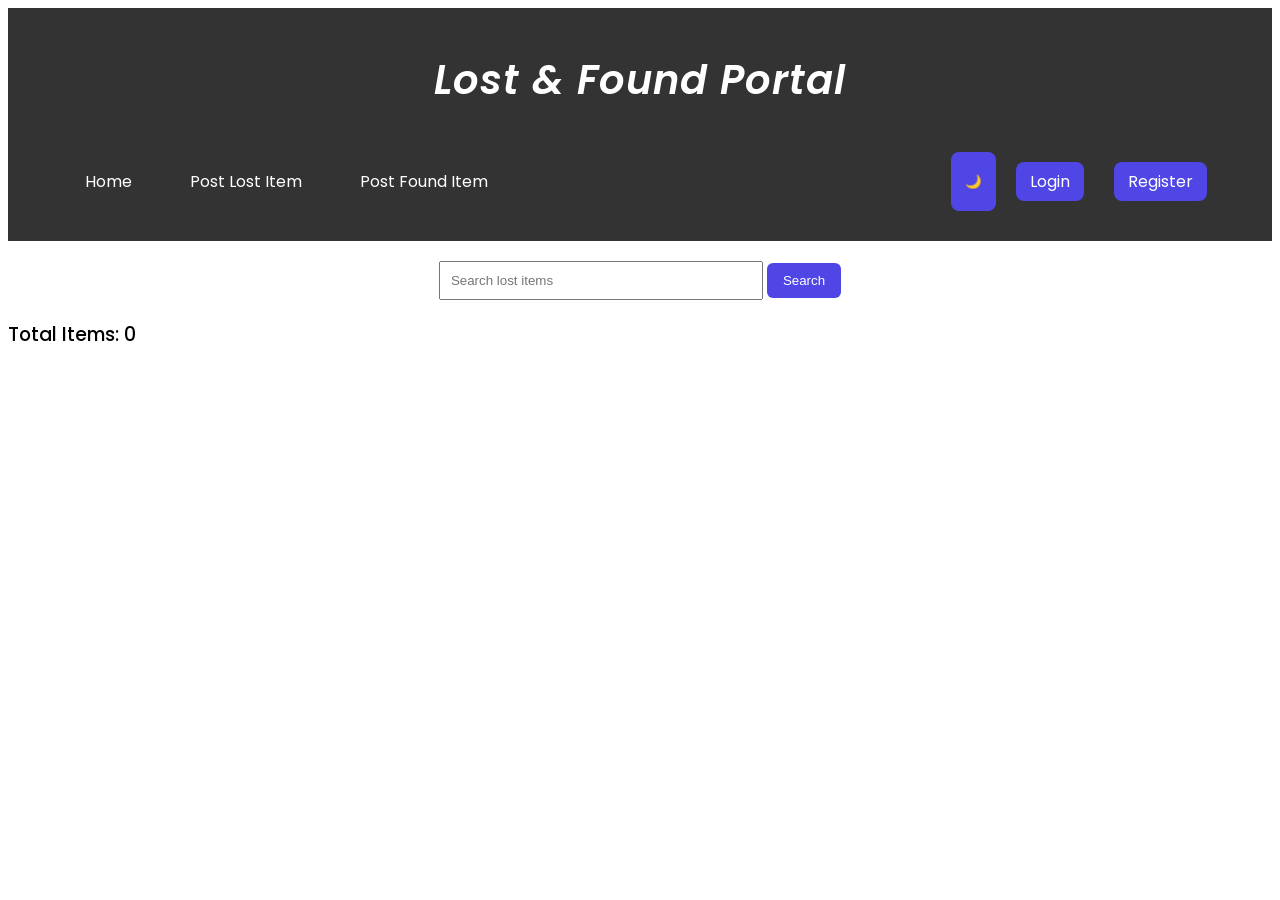
<file: index.html>
<!DOCTYPE html>
<html>

<head>
<title>Lost & Found Portal</title>
<link rel="stylesheet" href="style.css">
<link href="https://fonts.googleapis.com/css2?family=Poppins:wght@300;400;600&display=swap" rel="stylesheet">
</head>

<body>

<header>
<h1 class="title">Lost & Found Portal</h1>

<nav class="navbar">

<div class="nav-left">
<a href="index.html">Home</a>
<a href="lost.html">Post Lost Item</a>
<a href="found.html">Post Found Item</a>
</div>

<div class="nav-right">

<button onclick="toggleDarkMode()" class="nav-btn">🌙</button>

<a href="login.html" id="loginBtn" class="nav-btn">Login</a>
<a href="register.html" id="registerBtn" class="nav-btn">Register</a>

<a href="#" onclick="logoutUser()" id="logoutBtn" class="nav-btn">Logout</a>

</div>

</nav>

</header>

<section class="search">
<input type="text" placeholder="Search lost items">
<button>Search</button>
</section>

<h3>Total Items: <span id="itemCount"></span></h3>

<section class="items" id="itemsContainer"></section>


<script src="script.js"></script>

</body>
</html>
</file>
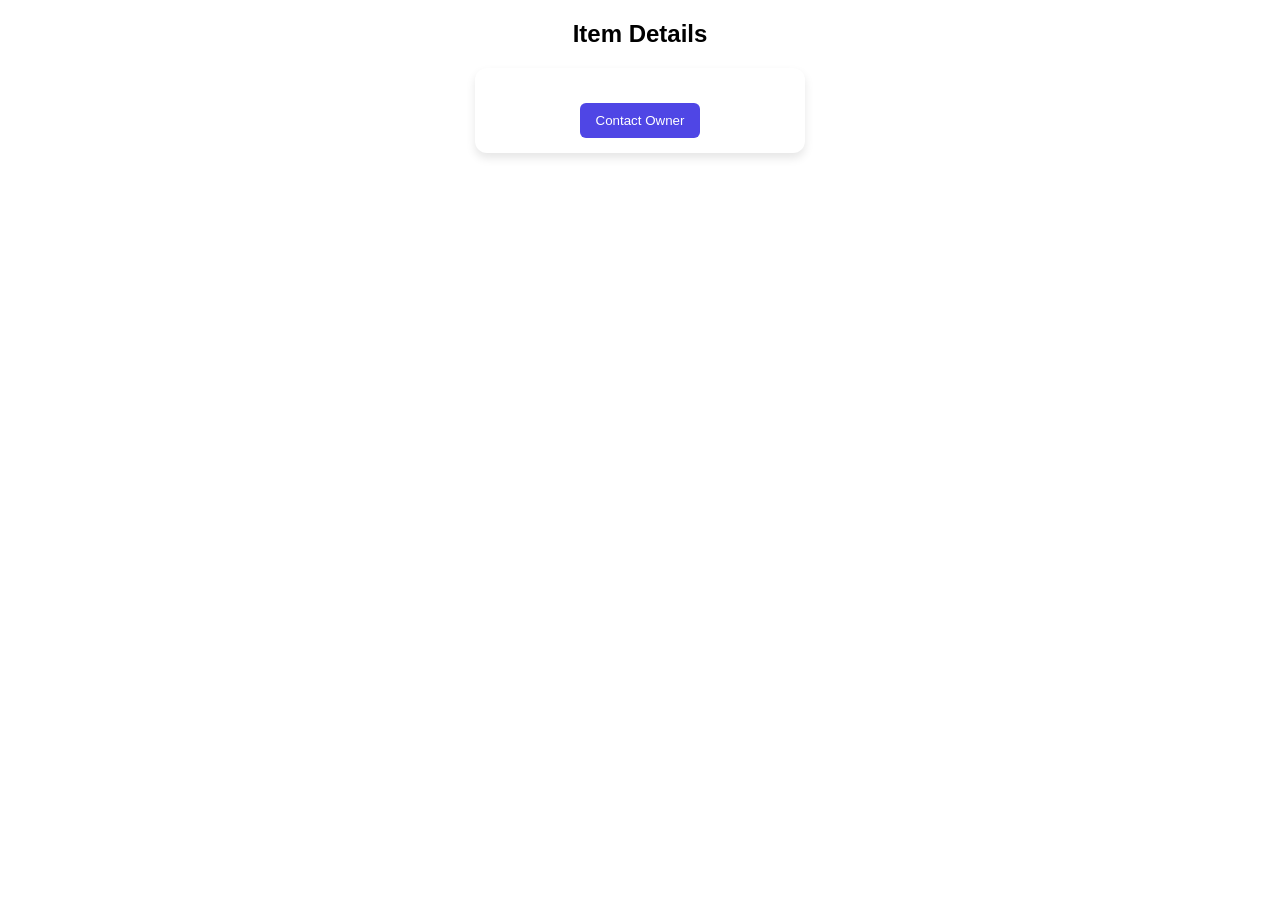
<file: details.html>
<!DOCTYPE html>
<html>
<head>
<title>Item Details</title>
<link rel="stylesheet" href="style.css">
</head>

<body>

<h2 style="text-align:center">Item Details</h2>

<div class="card" style="margin:auto; width:300px; text-align:center">

<h2 id="itemName"></h2>

<p id="itemDescription"></p>

<p id="itemLocation"></p>

<button onclick="contactOwner()">Contact Owner</button>

</div>

<script>

let item = JSON.parse(localStorage.getItem("selectedItem"));

if(item){
document.getElementById("itemName").innerText = item.name;
document.getElementById("itemDescription").innerText = "Description: " + item.description;
document.getElementById("itemLocation").innerText = "Location: " + item.location;
}

function contactOwner(){
alert("Owner contact feature coming soon!");
}

</script>

</body>
</html>
</file>
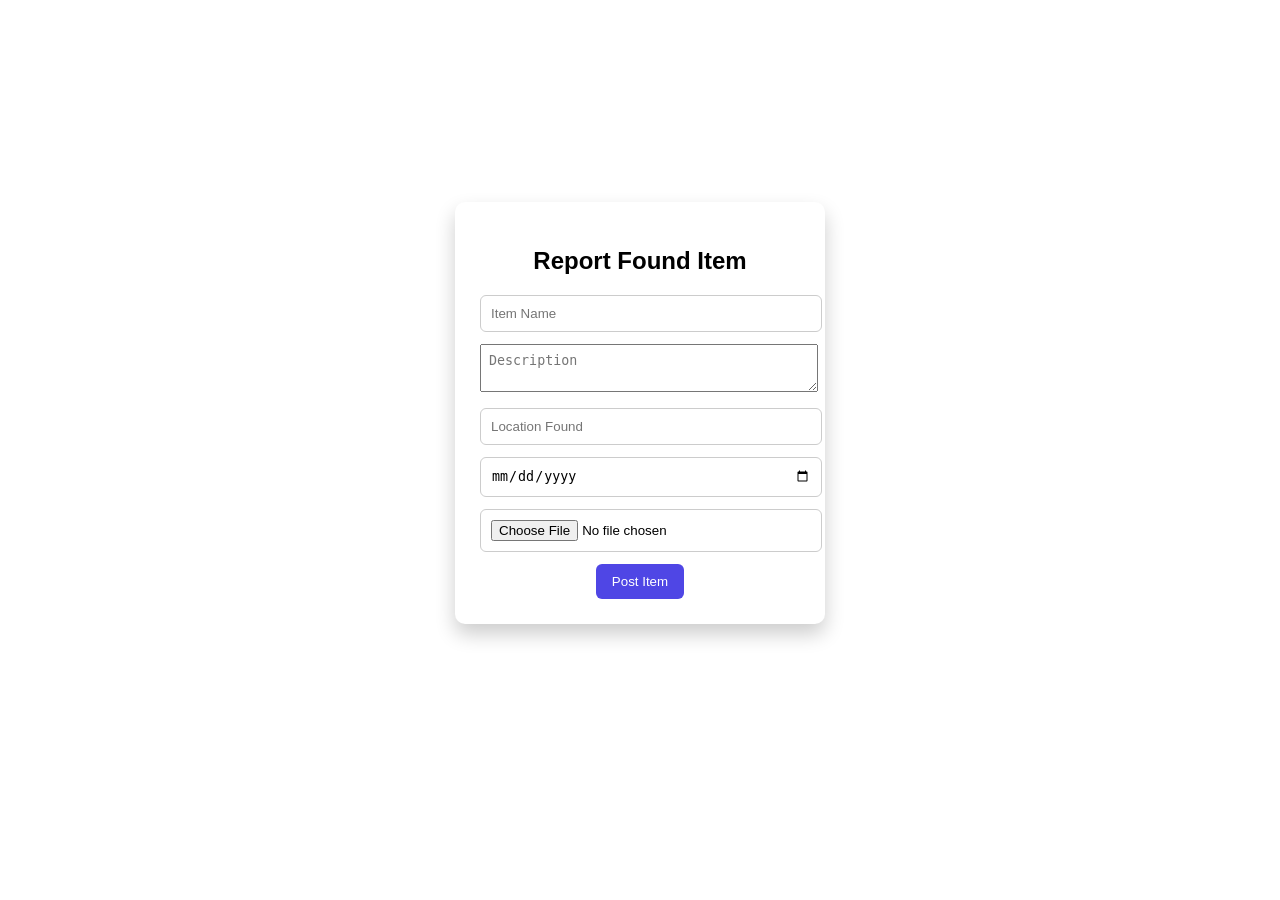
<file: found.html>
<!DOCTYPE html>
<html>
<head>
<title>Report Found Item</title>
<link rel="stylesheet" href="style.css">
</head>

<body>

<div class="form-container">

<form class="form" onsubmit="addFoundItem(event)">

<h2>Report Found Item</h2>

<input id="foundName" type="text" placeholder="Item Name" required>

<textarea id="foundDescription" placeholder="Description"></textarea>

<input id="foundLocation" type="text" placeholder="Location Found" required>

<input id="foundDate" type="date" required>

<input id="foundImage" type="file" required>

<button type="submit">Post Item</button>

</form>

</div>

<script src="script.js"></script>

</body>
</html>
</file>
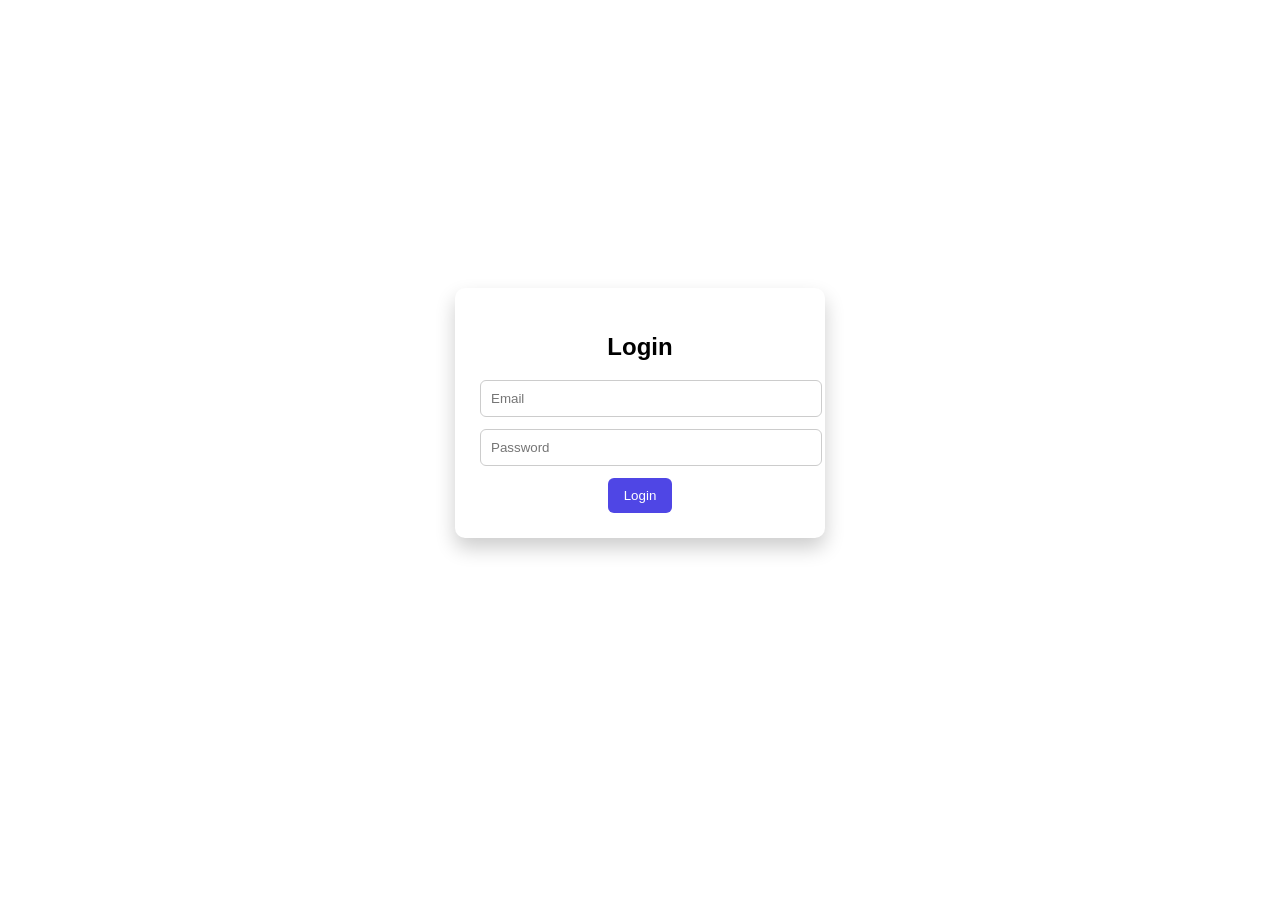
<file: login.html>
<!DOCTYPE html>
<html>
<head>
<title>Login</title>
<link rel="stylesheet" href="style.css">
</head>

<body>

<div class="form-container">

<form class="form" onsubmit="loginUser(event)">

<h2>Login</h2>

<input id="loginEmail" type="email" placeholder="Email" required>

<input id="loginPassword" type="password" placeholder="Password" required>

<button type="submit">Login</button>

</form>

</div>

<script src="script.js"></script>

</body>
</html>
</file>
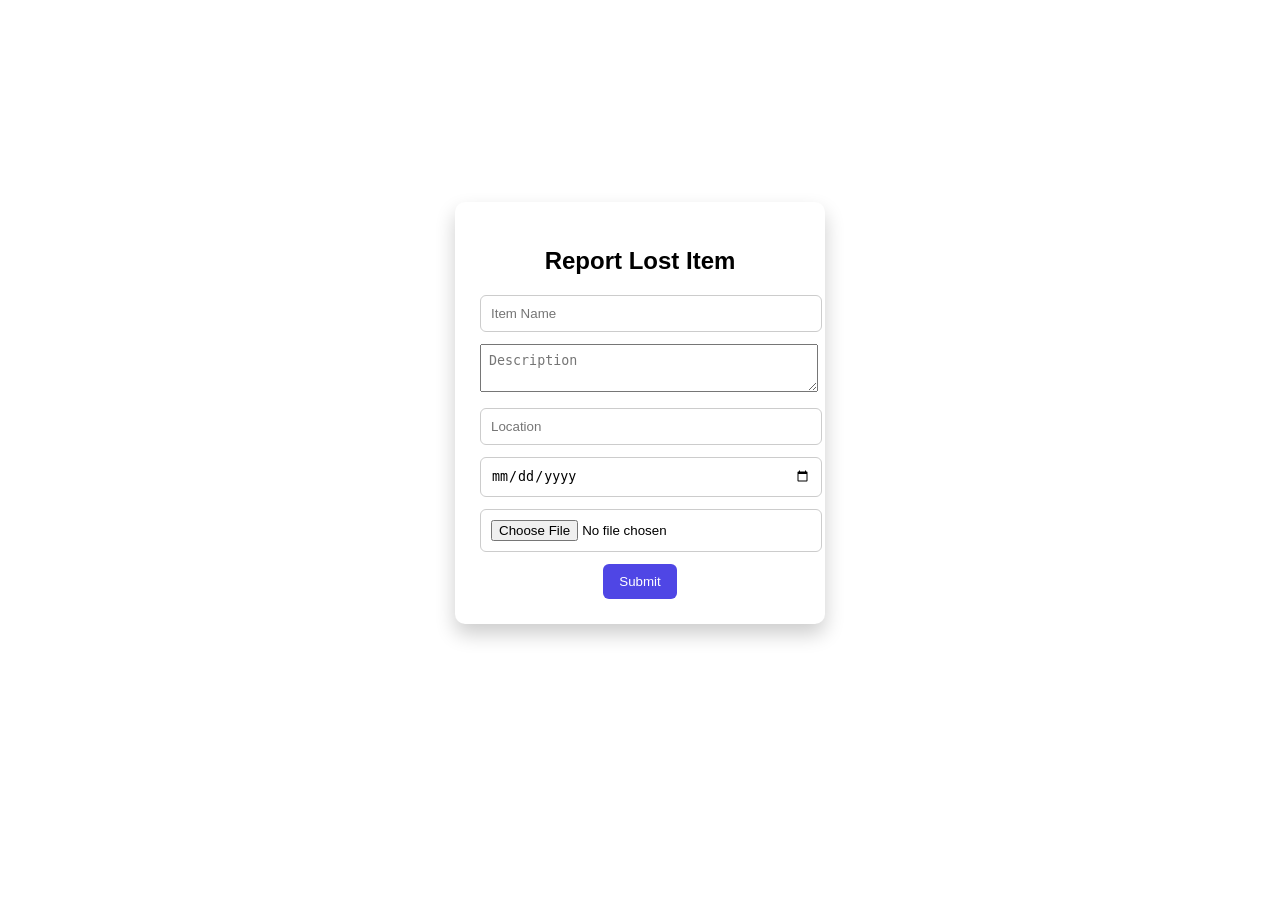
<file: lost.html>
<!DOCTYPE html>
<html>
<head>
<title>Post Lost Item</title>
<link rel="stylesheet" href="style.css">
</head>

<body>

<div class="form-container">

<form class="form" onsubmit="addLostItem(event)">

<h2>Report Lost Item</h2>

<input id="itemName" type="text" placeholder="Item Name" required>

<textarea id="description" placeholder="Description"></textarea>

<input id="location" type="text" placeholder="Location" required>

<input id="date" type="date" required>

<input id="image" type="file">

<button type="submit">Submit</button>

</form>

</div>

<script src="script.js"></script>

</body>
</html>
</file>
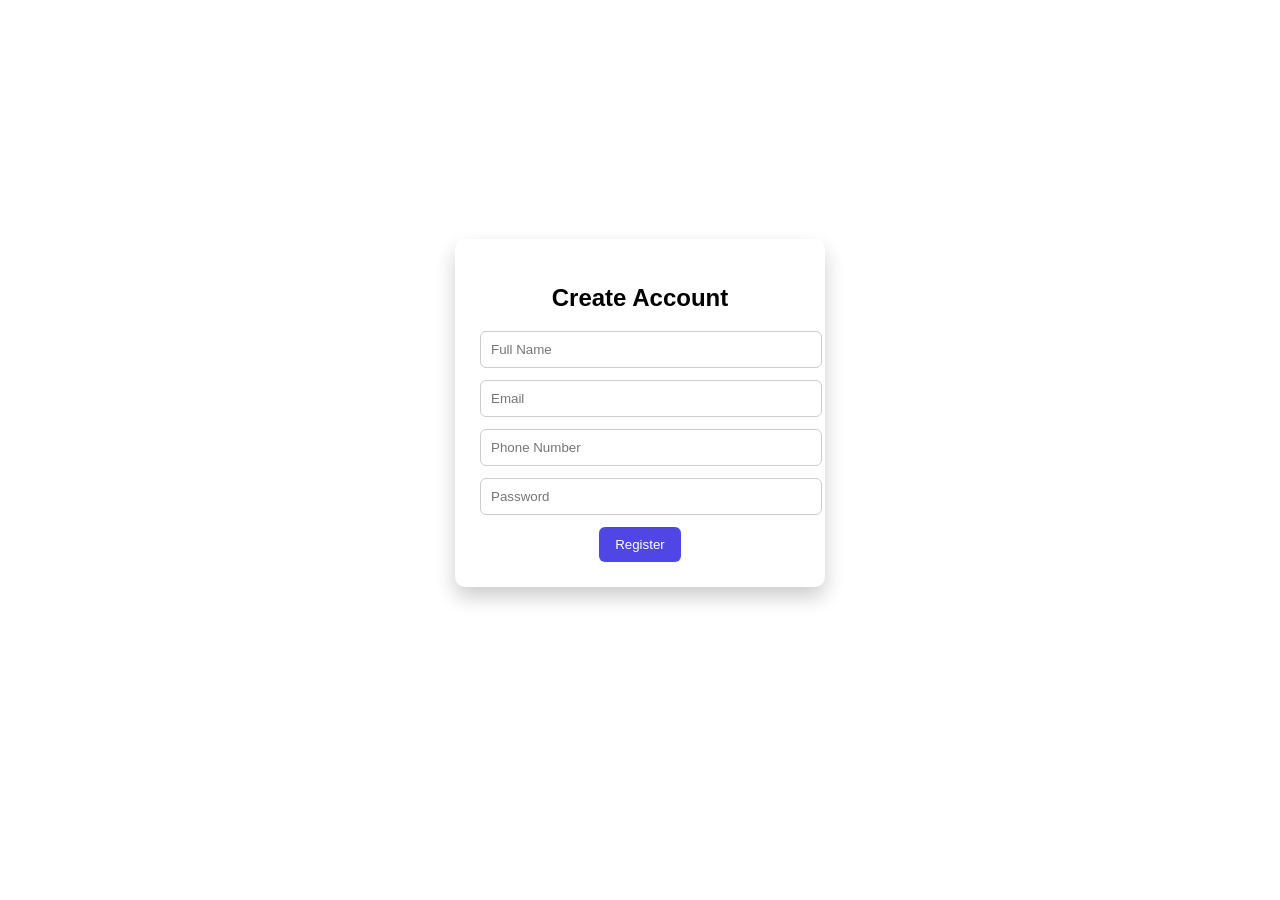
<file: register.html>
<!DOCTYPE html>
<html>
<head>
<title>Register</title>
<link rel="stylesheet" href="style.css">
</head>

<body>

<div class="form-container">

<form class="form" onsubmit="registerUser(event)">

<h2>Create Account</h2>

<input id="name" type="text" placeholder="Full Name" required>

<input id="email" type="email" placeholder="Email" required>

<input id="phone" type="text" placeholder="Phone Number" required>

<input id="password" type="password" placeholder="Password" required>

<button type="submit">Register</button>

</form>

</div>

<script src="script.js"></script>

</body>
</html>
</file>
<file: style.css>
body{
font-family: 'Poppins', sans-serif;
}

header{
background:#333;
color:white;
padding:15px;
text-align:center;
}

nav a{
color:white;
margin:10px;
text-decoration:none;
}

.search{
text-align:center;
margin:20px;
}

.search input{
padding:10px;
width:300px;
}

button{

background:#4f46e5;
color:white;
border:none;
padding:10px 16px;
border-radius:6px;
cursor:pointer;
transition:0.3s;

}

button:hover{

background:#3730a3;
transform:translateY(-3px);
box-shadow:0 6px 15px rgba(0,0,0,0.2);

}
.items{
display:flex;
justify-content:center;
gap:20px;
flex-wrap:wrap;
}

.card{
background:white;
padding:15px;
width:230px;
border-radius:12px;
text-align:center;

box-shadow:
0 10px 20px rgba(0,0,0,0.2),
0 6px 6px rgba(0,0,0,0.15);

transition:transform 0.3s, box-shadow 0.3s;
}

.card:hover{
transform:translateY(-10px) scale(1.03);

box-shadow:
0 20px 30px rgba(0,0,0,0.3),
0 10px 10px rgba(0,0,0,0.2);
}

.card img{
width:100%;
height:150px;
object-fit:cover;
border-radius:10px;
margin-bottom:10px;
}
.form-container{
display:flex;
justify-content:center;
align-items:center;
height:90vh;
}

.form{
background:white;
padding:25px;
border-radius:10px;
width:320px;
box-shadow:0 10px 20px rgba(0,0,0,0.2);
text-align:center;

/* animation */
animation:fadeSlide 0.8s ease;
}

@keyframes fadeSlide{

0%{
opacity:0;
transform:translateY(40px);
}

100%{
opacity:1;
transform:translateY(0);
}

}

.form input{

width:100%;
padding:10px;
margin-bottom:12px;
border:1px solid #ccc;
border-radius:6px;
transition:0.3s;

}

.form input:focus{

border-color:#4f46e5;
box-shadow:0 0 8px rgba(79,70,229,0.4);
outline:none;

}
.form textarea{
width:100%;
padding:8px;
margin-bottom:12px;
}
.navbar{
display:flex;
justify-content:space-between;
align-items:center;
padding:15px 40px;
background:#333;
color:white;
}

.nav-left a{
margin-right:20px;
color:white;
text-decoration:none;
}

.nav-right{
display:flex;
gap:10px;
}

.nav-btn{
background:#4f46e5;
color:white;
border:none;
padding:7px 14px;
border-radius:8px;
cursor:pointer;
transition:0.3s;
text-decoration:none;
}

.nav-btn:hover{
background:#ff6b35;
transform:translateY(-2px);
box-shadow:0 6px 12px rgba(0,0,0,0.2);
}
.logoutBtn{

background:red;
color:white;
border:none;
padding:8px 15px;
border-radius:6px;
cursor:pointer;
margin-left:20px;

}

.logoutBtn:hover{

background:darkred;

}
.lost{
background:#ffe5e5;
border-left:5px solid red;
}

.found{
background:#e5ffe5;
border-left:5px solid green;
}
.dark-mode{
background:#121212;
color:white;
}
.nav-left a{

color:white;
text-decoration:none;
padding:8px 12px;
border-radius:6px;
transition:0.3s;

}

.nav-left a:hover{

background:#4f46e5;
transform:translateY(-2px);
box-shadow:0 4px 10px rgba(0,0,0,0.3);

}
.card{

background:white;
border-radius:12px;
padding:15px;
transition:0.3s;
box-shadow:0 5px 10px rgba(0,0,0,0.1);

}

.card:hover{

transform:translateY(-5px);
box-shadow:0 15px 25px rgba(0,0,0,0.2);

}
h1{
font-size:38px;
font-weight:600;
letter-spacing:1px;
}

h3{
font-weight:500;
}
.title{
font-style: italic;
font-size:40px;
font-weight:600;
letter-spacing:1px;
}
</file>
